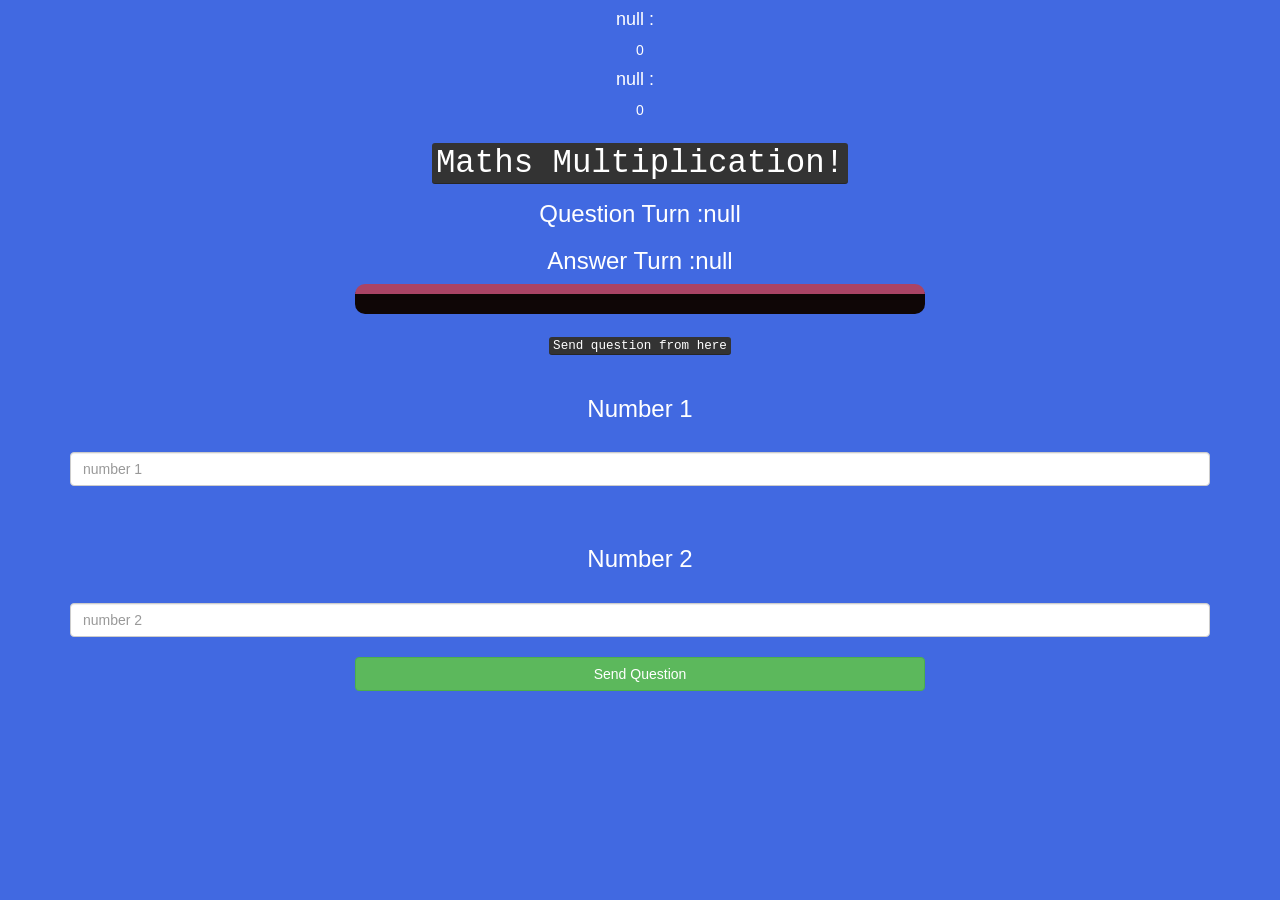
<file: game.html>
<!DOCTYPE html>
<html>
<head>
	<title>Guess The Word</title>

<meta name="viewport" content="width=device-width, initial-scale=1">
<link rel="stylesheet" href="https://maxcdn.bootstrapcdn.com/bootstrap/3.4.0/css/bootstrap.min.css">
<script src="https://ajax.googleapis.com/ajax/libs/jquery/3.4.1/jquery.min.js"></script>
<script src="https://maxcdn.bootstrapcdn.com/bootstrap/3.4.0/js/bootstrap.min.js"></script>

<link rel="stylesheet" type="text/css" href="style.css">


</head>
<body>
    <h4 id="player1_name"> player 1 name</h4><span id="player1_score"></span>
    <br>
    <h4 id="player2_name"> player 2 name</h4><span id="player2_score"></span>
<br>
<div class="container">
    <center>
        <h1><kbd>Maths Multiplication!</kbd></h1>
        <h3 id="player_question_turn">Question turn:</h3>
        <h3 id="player_answer_turn">Answer turn:</h3>

        <div id="output"class= "col-lg-6 col-md-11 col-sm-11 col-xs-11"></div>
        <br>
        <kbd>Send question from here</kbd>
        <br>
        <br>
        <h3>Number 1</h3>
        <br>
        <input type="text" placeholder="number 1" id="number1" class="form-control">
        <br>
        <br>
        <h3>Number 2</h3>
<br>
        <input type="text" placeholder="number 2" id="number2" class="form-control">

<br>
<button type="button" class="btn btn-success" style="width:50%" onclick="send()">Send Question</button>
    </center>
</div>
<script src="gamepage.js"></script>
</file>
<file: style.css>
body{
    text-align:center;
    background-color: royalblue;
    color:white;
}
.login_div1 , .login_div2
	{
		background: rgb(241, 72, 30);
		padding: 10px;
		float: none;
		border-radius: 15px;
    }
    #img{
        margin-top: 50px;
    }
    #output
{
background: rgb(15, 6, 6);
border-radius: 10px;
border-top: 10px solid #AA4465;
padding: 10px;
float: none;
text-align: left;
}
</file>
